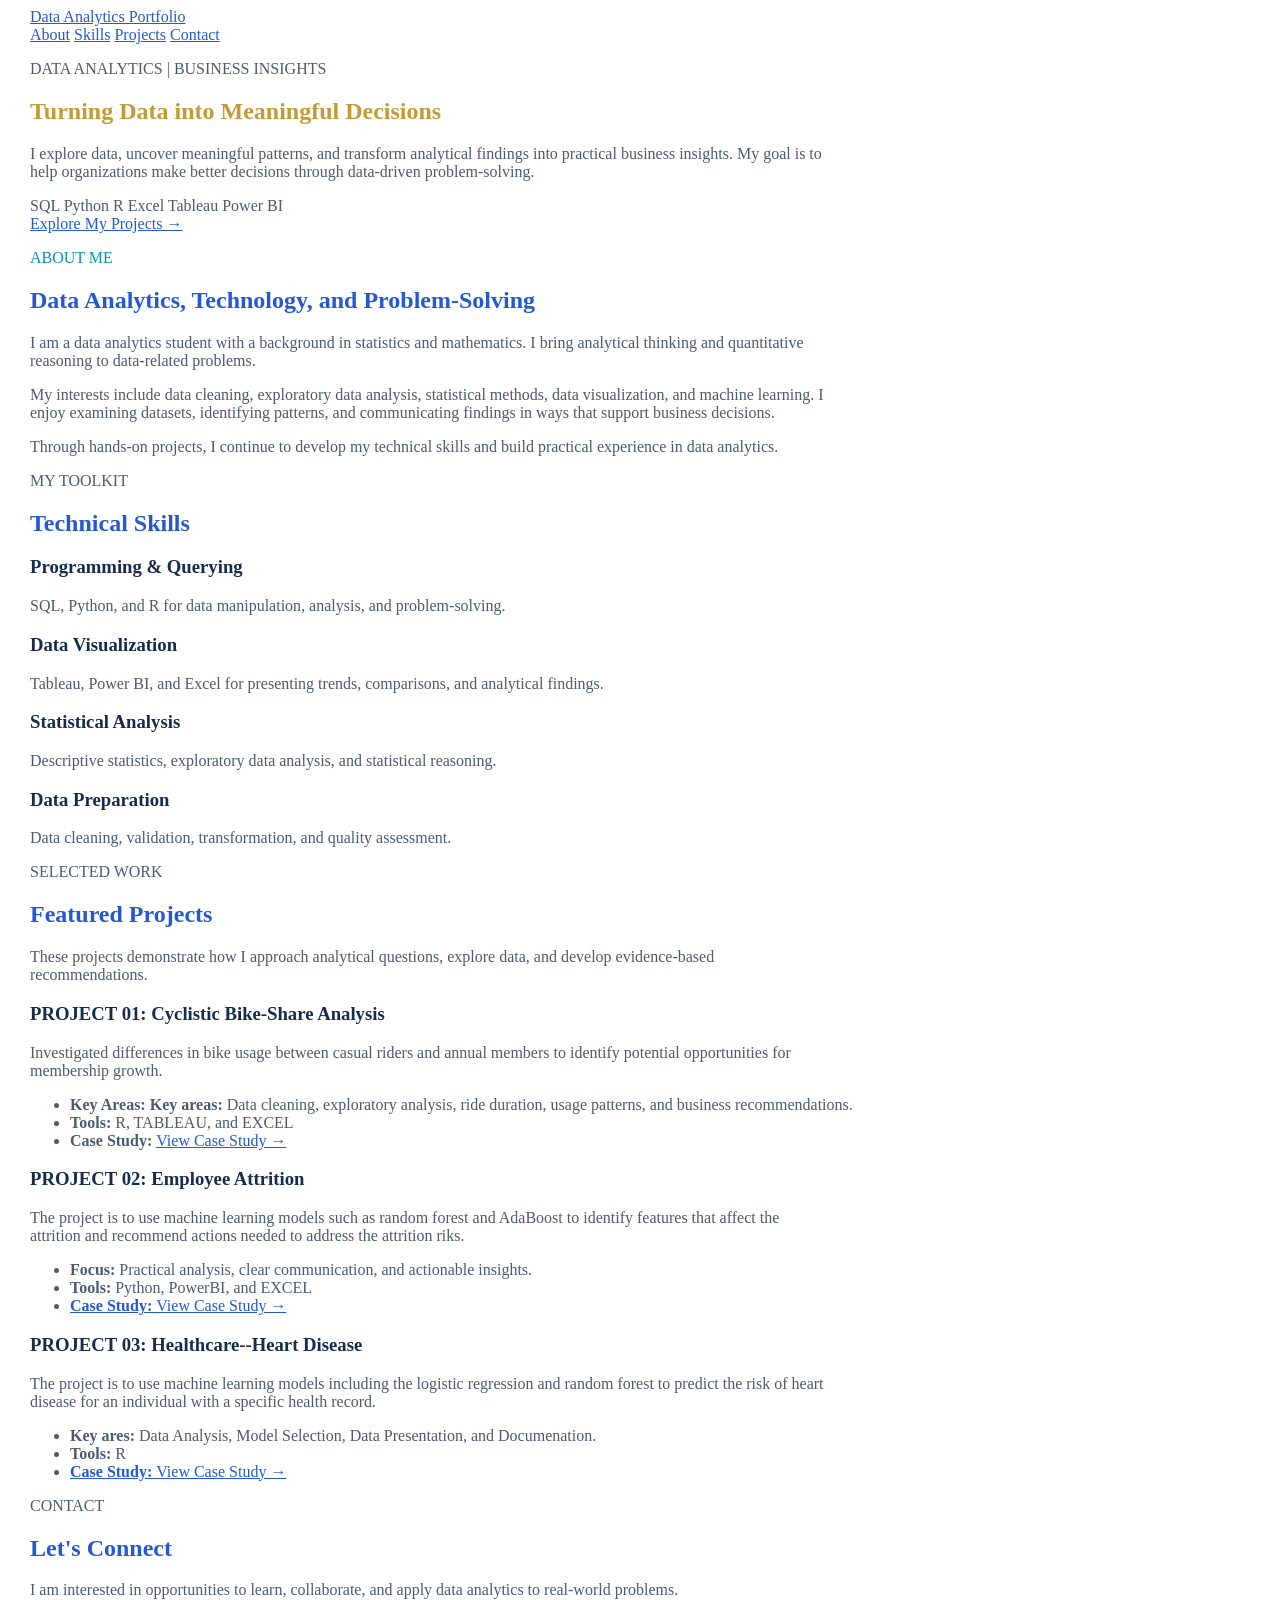
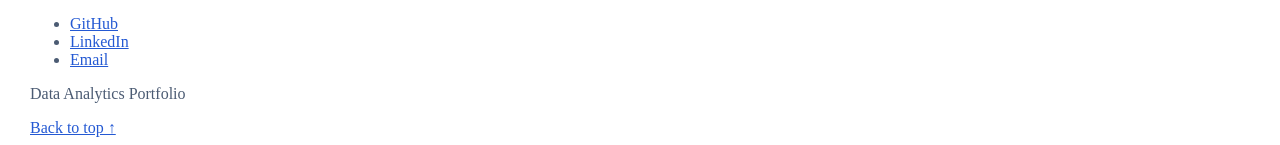
<file: index.html>
<!DOCTYPE html>
<html lang="en">
<head>
    <meta charset="UTF-8">
    <meta name="viewport" content="width=device-width, initial-scale=1.0">

    <meta name="description"
          content="Explore data analytics projects, technical skills, and business insights.">

    <title>Data Analytics Portfolio</title>

    <link rel="stylesheet" href="styles.css">
</head>

<body id="top">

    <!-- Navigation -->
    <header class="site-header">
        <nav class="project-nav">
            <a href="index.html" class="brand">Data Analytics Portfolio</a>

            <div class="nav-links">
                <a href="#about">About</a>
                <a href="#skills">Skills</a>
                <a href="#projects">Projects</a>
                <a href="#contact">Contact</a>
            </div>
        </nav>
    </header>

    <main>

        <!-- Hero Section -->
        <section class="hero">
            <p class="eyebrow">DATA ANALYTICS | BUSINESS INSIGHTS</p>

            <h1>Turning Data into Meaningful Decisions</h1>

            <p class="hero-description">
                I explore data, uncover meaningful patterns, and transform
                analytical findings into practical business insights.
                My goal is to help organizations make better decisions
                through data-driven problem-solving.
            </p>

            <div class="project-tags">
                <span>SQL</span>
                <span>Python</span>
                <span>R</span>
                <span>Excel</span>
                <span>Tableau</span>
                <span>Power BI</span>
            </div>

            <a href="#projects" class="primary-link">
                Explore My Projects →
            </a>
        </section>

        <!-- About Section -->
        <section id="about" class="content-section">
            <p class="eyebrow" style="color:#0891B2;">ABOUT ME</p>

            <h2>Data Analytics, Technology, and Problem-Solving</h2>

            <p>
                I am a data analytics student with a background in
                statistics and mathematics. I bring analytical thinking
                and quantitative reasoning to data-related problems.
            </p>

            <p>
                My interests include data cleaning, exploratory data
                analysis, statistical methods, data visualization,
                and machine learning. I enjoy examining datasets,
                identifying patterns, and communicating findings
                in ways that support business decisions.
            </p>

            <p>
                Through hands-on projects, I continue to develop my
                technical skills and build practical experience in
                data analytics.
            </p>
        </section>

        <!-- Skills Section -->
        <section id="skills" class="content-section">
            <p class="eyebrow">MY TOOLKIT</p>

            <h2>Technical Skills</h2>

            <div class="insight-grid">

                <article class="insight-card">
                    <h3>Programming & Querying</h3>
                    <p>
                        SQL, Python, and R for data manipulation,
                        analysis, and problem-solving.
                    </p>
                </article>

                <article class="insight-card">
                    <h3>Data Visualization</h3>
                    <p>
                        Tableau, Power BI, and Excel for presenting
                        trends, comparisons, and analytical findings.
                    </p>
                </article>

                <article class="insight-card">
                    <h3>Statistical Analysis</h3>
                    <p>
                        Descriptive statistics, exploratory data analysis,
                        and statistical reasoning.
                    </p>
                </article>

                <article class="insight-card">
                    <h3>Data Preparation</h3>
                    <p>
                        Data cleaning, validation, transformation,
                        and quality assessment.
                    </p>
                </article>

            </div>
        </section>

        <!-- Projects Section -->
        <section id="projects" class="content-section">
            <p class="eyebrow">SELECTED WORK</p>

            <h2>Featured Projects</h2>

            <p>
                These projects demonstrate how I approach analytical
                questions, explore data, and develop evidence-based
                recommendations.
            </p>

            <div class="insight-grid">

                <article class="stage-card">
                    
                    <h3>PROJECT 01: Cyclistic Bike-Share Analysis</h3>
                    <p>
                        Investigated differences in bike usage between
                        casual riders and annual members to identify
                        potential opportunities for membership growth.
                    </p>


                    <ul>
                           <li> <strong> Key Areas:</strong>
                        <strong>Key areas:</strong> Data cleaning, exploratory analysis, ride duration, usage patterns, and business recommendations. </li>
                           <li> <strong> Tools: </strong>  R, TABLEAU, and EXCEL </li>
                           <li> <strong> Case Study: </strong> <a href="./Project-bikeshare/index.html"> View Case Study → </a> </li>
                    </ul>
                </article>

                <article class="stage-card">
                    <h3> PROJECT 02: Employee Attrition </h3>
                    <p>
                        The project is to use machine learning models such as random forest and AdaBoost
                        to identify features that affect the attrition and recommend actions needed to address
                        the attrition riks.
                    </p>
                    <ul>
                           <li> <strong>Focus:</strong> Practical analysis, clear communication, and actionable insights. </li>
                           <li> <strong> Tools: </strong>  Python, PowerBI, and EXCEL </li>
                           <li> <a href="./Project-management/index.html"> <strong> Case Study: </strong> View Case Study → </a> </li>
                    </ul>

             <h3> PROJECT 03: Healthcare--Heart Disease </h3>
                    <p>
                        The project is to use machine learning models including the logistic regression and
                         random forest to predict the risk of heart disease for an individual with a specific
                         health record.
                    </p>
                    <ul>
                           <li> <strong> Key ares:</strong> Data Analysis, Model Selection, Data Presentation, and Documenation. </li>
                           <li> <strong> Tools: </strong> R </li>
                           <li> <a href="./Project-Healthcare/index.html"> <strong> Case Study: </strong> View Case Study → </a> </li>
                    </ul>



                </article>

            </div>
        </section>

        <!-- Contact Section -->
        <section id="contact" class="content-section">
            <p class="eyebrow">CONTACT</p>

            <h2>Let's Connect</h2>

            <p>
                I am interested in opportunities to learn, collaborate,
                and apply data analytics to real-world problems.
            </p>

            <div class="project-tags">
                <ul>
                    <li>
                    <a href="https://github.com/touhu11/Project-Portfolio" target="_blank" rel="noopener noreferrer"> GitHub </a>
                    </li>
                    <li>
                          <a href="https://www.linkedin.com/in/touchhun/" target="_blank" rel="noopener noreferrer"> LinkedIn </a>
                    </li>
                    <li>
                        <a href="mailto:huntouch@yahoo.com"> Email </a>
                    </li>
                </ul>
               
            </div>
        </section>

    </main>

    <!-- Footer -->
    <footer class="site-footer">
        <p>Data Analytics Portfolio</p>
        <a href="#top">Back to top ↑</a>
    </footer>

</body>
</html>
</file>
<file: styles.css>
:root {
    --background: #FFFFFF;
    --surface: #F5F8FF;
    --surface-hover: #EAF1FF;

    --text: #172B4D;
    --text-secondary: #4B5B73;

    --accent: #2459D3;
    --accent-hover: #1947B5;

    --border: #DFE7F3;

    --shadow: 0 8px 28px rgba(23, 43, 77, 0.07);
    --shadow-hover: 0 16px 36px rgba(23, 43, 77, 0.13);

    --radius: 16px;
    --content-width: 1080px;
}

body {
    color: #4B5B73;
    background-color: #FFFFFF;
    margin-left: 30px;
    margin-right:30px;
    width: auto;
}
/* Main page title */
h1 {
    color: #C49A35;
}

/* Section titles */
h2 {
    color: #2459D3;
}

/* Subheadings */
h3, h4 {
    color: #172B4D;
}

/* Paragraphs */
p {
    color: #4B5B73;
    width: 800px;
}

img {
    width: 800px;
}
/* Links */
a {
    color: #2459D3;
}
a:hover {
    color: #1947B5;
}
table {
            border-collapse: collapse;
            font-family: Arial, sans-serif;
            width: 100%;
            max-width: 1000px;
            margin-left: 0;
            margin-right: auto;
            color: #0c6fa1;
        }

        th, td {
            padding: 8px 12px;
            text-align: center;
        }
        thead th {
            font-weight: normal;
        }
        .border-top {
            border-top: 2px solid #0c6fa1;
        }
        .border-bottom {
            border-bottom: 2px solid #0c6fa1;
        }
        .border-header-sub {
            border-top: 1px solid #0c6fa1;
        }
        .text-left {
            text-align: left;
        }
        .bold {
            font-weight: bold;
        }
        tbody tr td {
            color: #5599cc;
        }
        tbody tr td:first-child, tbody tr td:nth-child(2) {
            color: #0c6fa1;
        }
        .average-row td {
            color: #0c6fa1;
            font-weight: bold;
            border-top: 1px solid #0c6fa1;
        }
    

    /* Modern, clean style matching academic journal formats */
        .academic-table {
            width: 100%;
            max-width: 600px;
            border-collapse: collapse;
            font-family: -apple-system, BlinkMacSystemFont, "Segoe UI", Roboto, Helvetica, Arial, sans-serif;
            margin: 20px 0;
            color: #005699; /* Matching the blue tone from the image */
        }

        /* Top thick border */
        .academic-table thead {
            border-top: 2px solid #005699;
             border-bottom: 1px solid #005699;
        }

        /* Bottom border of the header zone */
        .academic-table tr.header-bottom-border {
            border-bottom: 1px solid #005699;
        }

        /* Bottom thick border of the entire table */
        .academic-table tbody {
            border-bottom: 2px solid #005699;
        }

        /* Header cell styling */
        .academic-table th {
            font-weight: bold;
            text-align: left;
            padding: 6px 12px;
            vertical-align: bottom;
        }

        /* Specific header alignment */
        .academic-table th.center-header {
            text-align: center;
        }

        /* Sub-border under the nested "Test" header */
        .academic-table th.sub-nested-header {
            border-bottom: 1px solid #005699;
            text-align: left;
            padding-bottom: 2px;
        }

        /* Data cell styling */
        .academic-table td {
            padding: 6px 12px;
            text-align: left;
            font-weight: normal;
        }

        /* Style for the row labels to make them stand out slightly */
        .academic-table td.row-label {
            font-weight: bold;
        }
</file>
